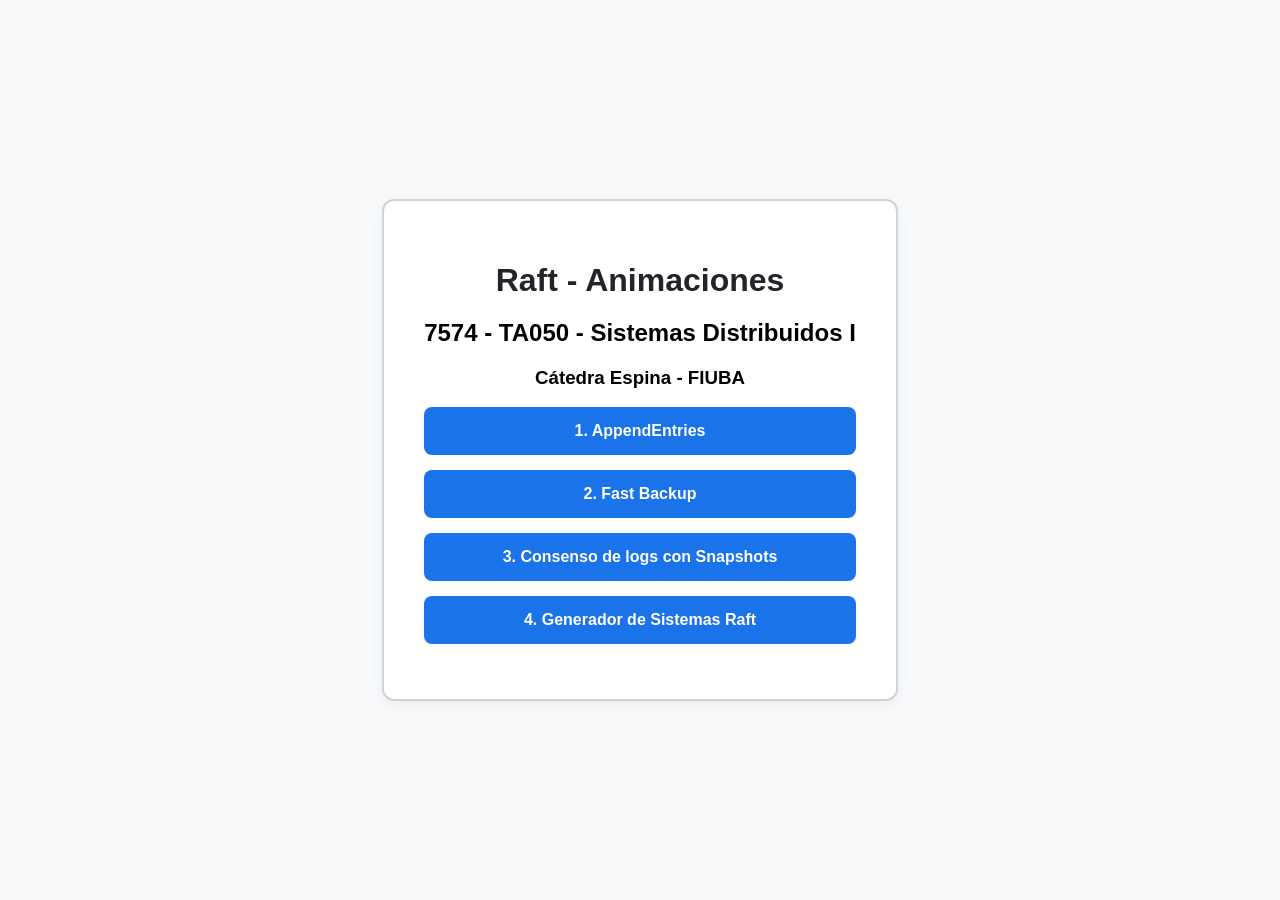
<file: index.html>
<!DOCTYPE html>
<html lang="es">
<head>
    <meta charset="UTF-8">
    <title>Raft: Animaciones de Replicación de Log y Snapshot</title>
    <style>
        body { font-family: -apple-system, BlinkMacSystemFont, sans-serif; background: #F8F9FA; display: flex; flex-direction: column; align-items: center; justify-content: center; height: 100vh; margin: 0; }
        .menu { background: #FFF; padding: 40px; border-radius: 12px; box-shadow: 0 4px 15px rgba(0,0,0,0.05); border: 2px solid #CED4DA; text-align: center; }
        h1 { color: #212529; margin-bottom: 10px; }
        a.btn { display: block; padding: 15px 25px; margin: 15px 0; background: #1A73E8; color: #FFF; text-decoration: none; font-weight: bold; border-radius: 8px; transition: background 0.2s; }
        a.btn:hover { background: #174EA6; }
    </style>
</head>
<body>
    <div class="menu">
        <h1>Raft - Animaciones</h1>
        <h2>7574 - TA050 - Sistemas Distribuidos I</h2>
        <h3>Cátedra Espina - FIUBA</h3>
        <a href="pages/anim-append-entries.html" class="btn">1. AppendEntries </a>
        <a href="pages/anim-fast-backup.html" class="btn">2. Fast Backup</a>
        <a href="pages/anim-compaction.html" class="btn">3. Consenso de logs con Snapshots</a>
        <!-- <a href="pages/preview.html" class="btn">4. Preview documento</a> -->
        <a href="pages/raft_system_generator.html" class="btn">4. Generador de Sistemas Raft</a>
    </div>
</body>
</html>
</file>
